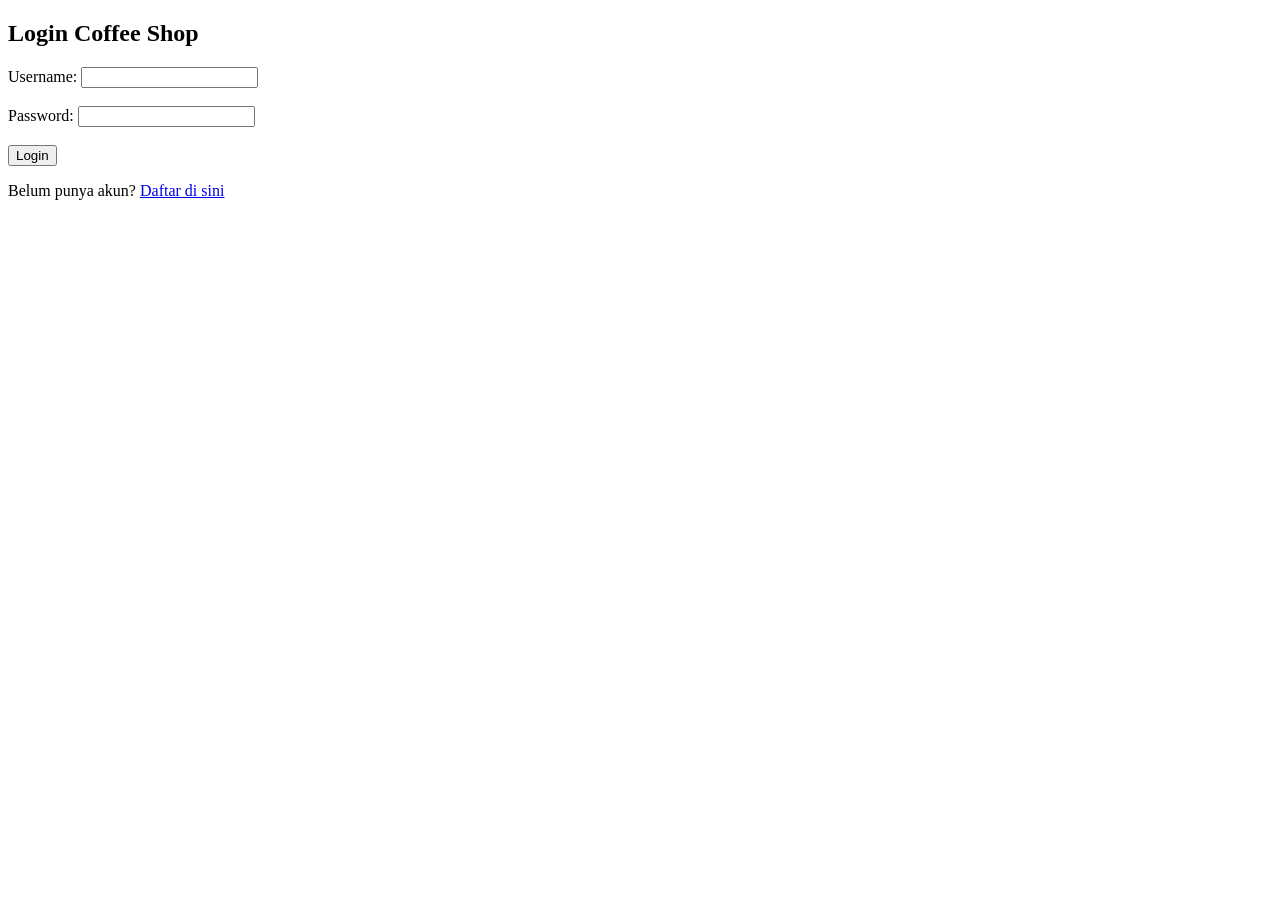
<file: Coffee_Shop_Kopi_Dulu/login.html>
<!DOCTYPE html>
<html>
<head>
    <title>Login Kopi</title>
</head>
<body>
    <h2>Login Coffee Shop</h2>
    <form action="login.php" method="POST">
        Username: <input type="text" name="username" required /><br><br>
        Password: <input type="password" name="password" required /><br><br>
        <input type="submit" value="Login" />
    </form>

    <p>Belum punya akun? <a href="register.html">Daftar di sini</a></p>
</body>
</html>
</file>
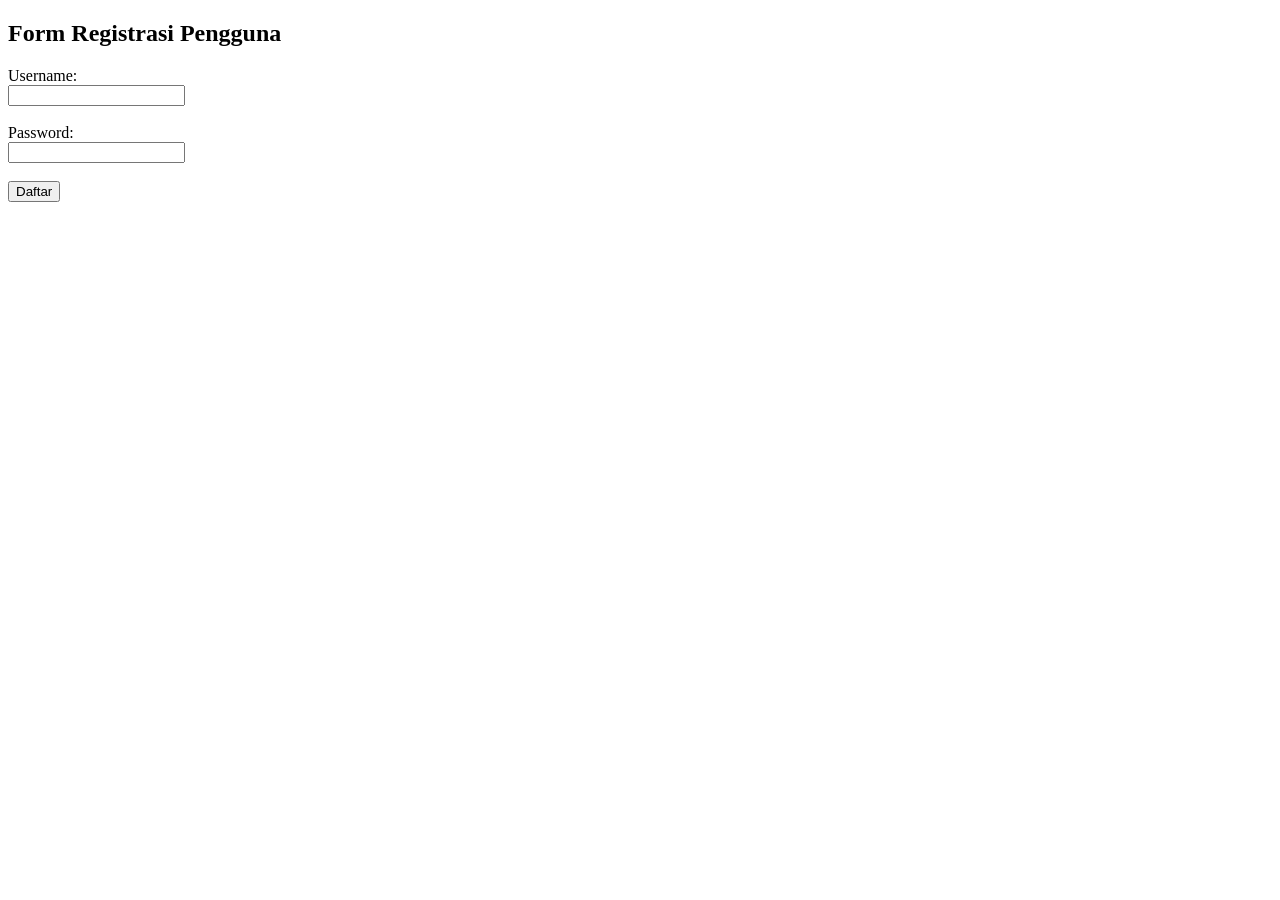
<file: Coffee_Shop_Kopi_Dulu/register.html>
<!DOCTYPE html>
<html lang="en">
<head>
  <meta charset="UTF-8">
  <title>Register - KopiDulu</title>
</head>
<body>
  <h2>Form Registrasi Pengguna</h2>
  <form action="register.php" method="POST">
    <label for="username">Username:</label><br>
    <input type="text" id="username" name="username" required><br><br>

    <label for="password">Password:</label><br>
    <input type="password" id="password" name="password" required><br><br>

    <button type="submit">Daftar</button>
  </form>
</body>
</html>
</file>
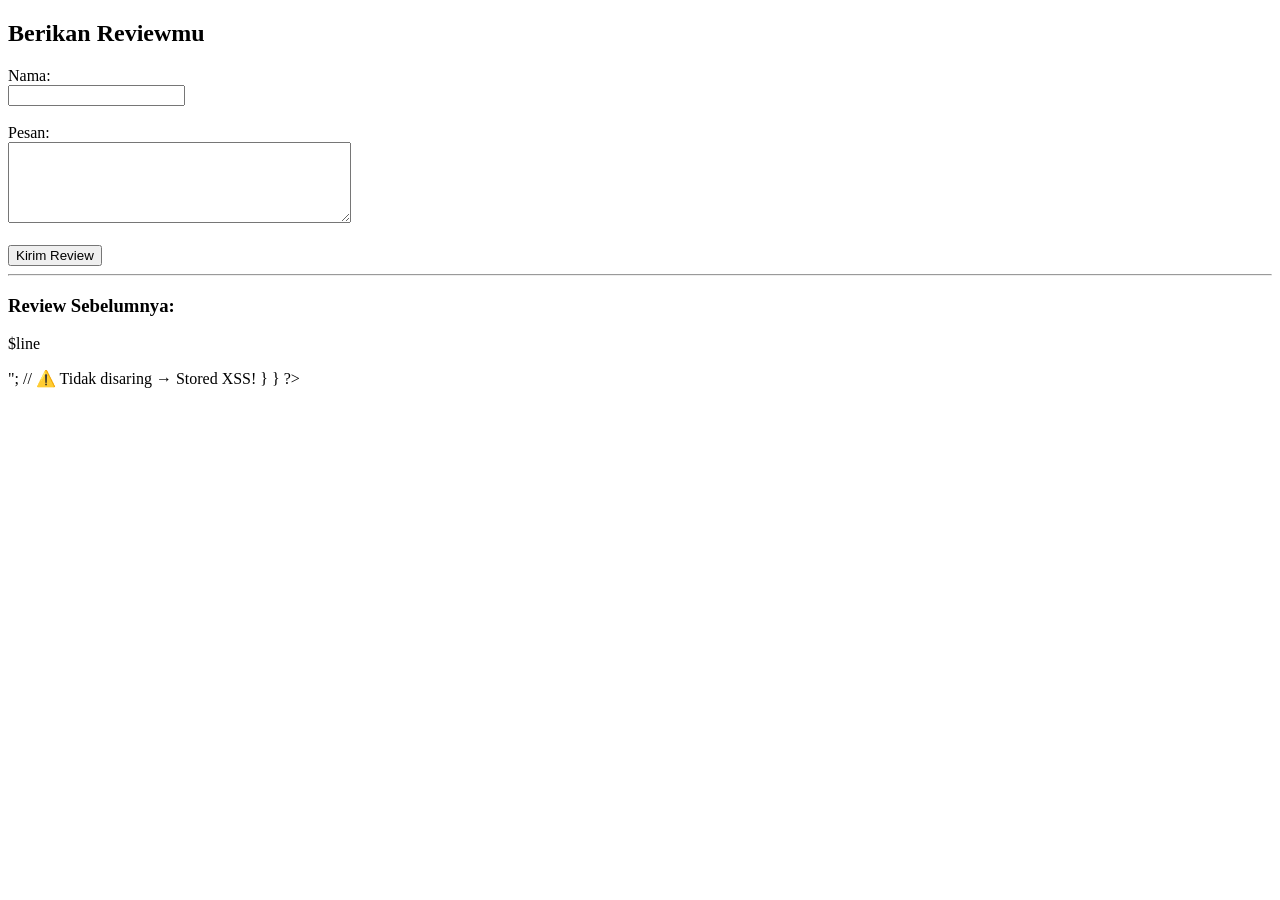
<file: Coffee_Shop_Kopi_Dulu/review.html>
<!DOCTYPE html>
<html lang="en">
<head>
  <meta charset="UTF-8">
  <title>Review Kopi</title>
</head>
<body>
  <h2>Berikan Reviewmu</h2>
  <form action="review.php" method="POST">
    <label for="nama">Nama:</label><br>
    <input type="text" id="nama" name="nama"><br><br>

    <label for="pesan">Pesan:</label><br>
    <textarea id="pesan" name="pesan" rows="5" cols="40"></textarea><br><br>

    <input type="submit" value="Kirim Review">
  </form>

  <hr>
  <h3>Review Sebelumnya:</h3>
  <?php
    if (file_exists("reviews.txt")) {
        $lines = file("reviews.txt");
        foreach ($lines as $line) {
            echo "<p>$line</p>"; // ⚠️ Tidak disaring → Stored XSS!
        }
    }
  ?>
</body>
</html>
</file>
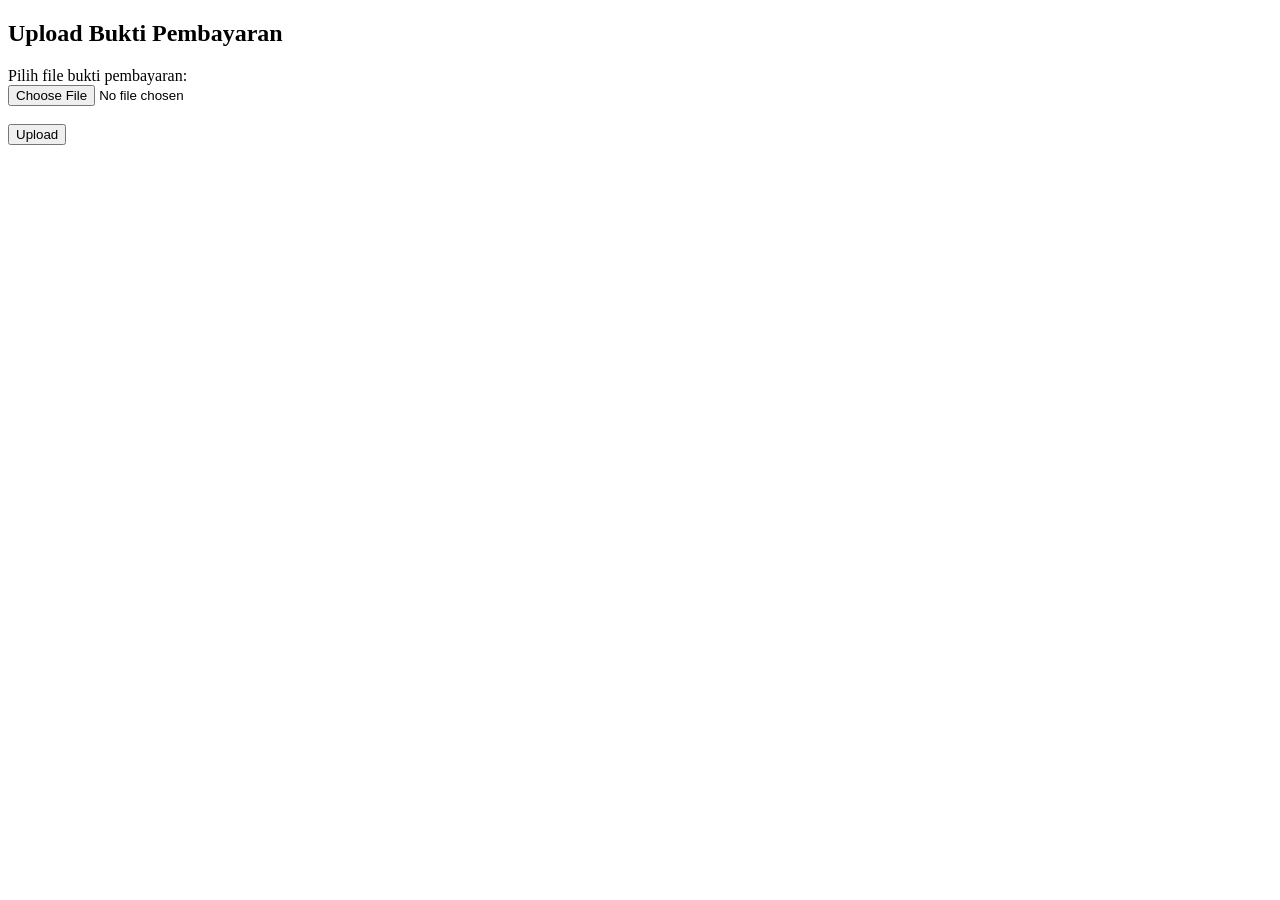
<file: Coffee_Shop_Kopi_Dulu/upload.html>
<!DOCTYPE html>
<html lang="en">
<head>
  <meta charset="UTF-8">
  <title>Upload Bukti Pembayaran</title>
</head>
<body>
  <h2>Upload Bukti Pembayaran</h2>
  <form action="upload.php" method="POST" enctype="multipart/form-data">
    <label for="bukti">Pilih file bukti pembayaran:</label><br>
    <input type="file" name="bukti" id="bukti"><br><br>
    <input type="submit" value="Upload">
  </form>
</body>
</html>
</file>
